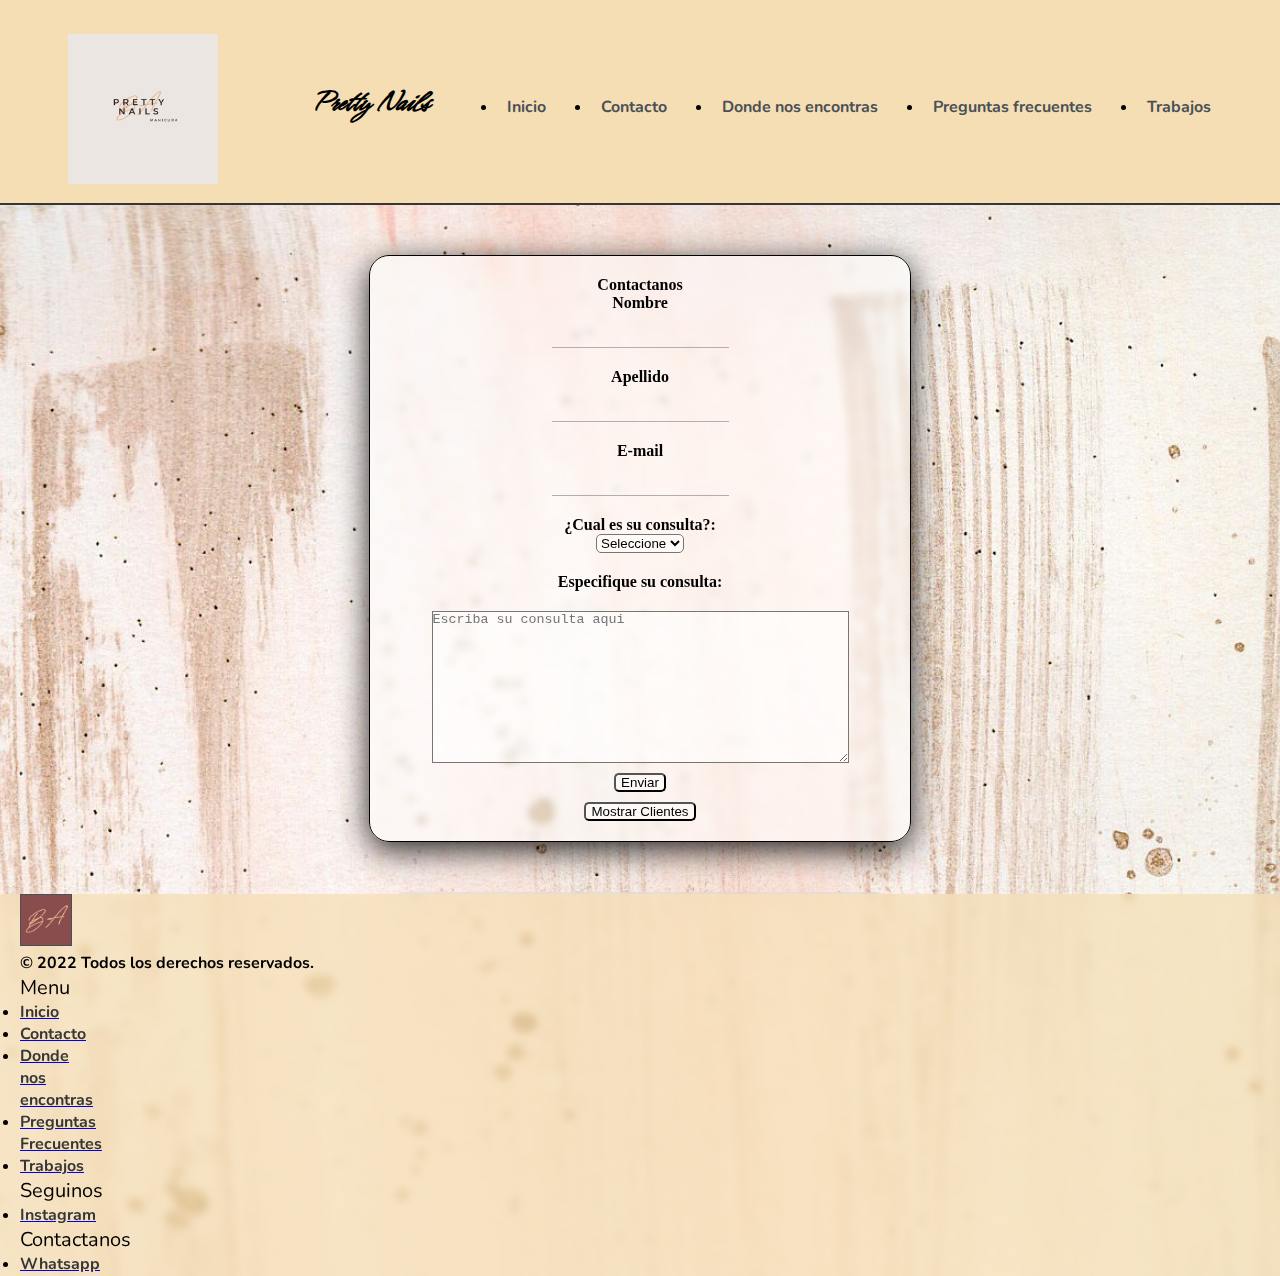
<file: index.html>
<!DOCTYPE html>
<html lang="es">
<head>
    <meta charset="UTF-8">
    <meta http-equiv="X-UA-Compatible" content="IE=edge">
    <meta name="viewport" content="width=device-width, initial-scale=1.0">
    <meta name="description" content="Pretty Nails BA, Los mejores diseños para que tus uñas esten perfectas siempre">
    <meta name="keywords" content="UÑAS, MANOS, DEDOS, DISEÑOS, ESMALTES, LIMAS, COLORES">
    <link href="https://cdn.jsdelivr.net/npm/bootstrap@5.1.3/dist/css/bootstrap.min.css" rel="stylesheet" integrity="sha384-1BmE4kWBq78iYhFldvKuhfTAU6auU8tT94WrHftjDbrCEXSU1oBoqyl2QvZ6jIW3" crossorigin="anonymous">
    <link rel="stylesheet" href="css/style.css">
    <link rel="shortcut icon" type="image/x-icon" href="../multimedia/icono-pestaña.png">
    <link rel="preconnect" href="https://fonts.googleapis.com">
    <link rel="preconnect" href="https://fonts.gstatic.com" crossorigin>
    <link href="https://fonts.googleapis.com/css2?family=Hurricane&display=swap" rel="stylesheet">
    <link rel="preconnect" href="https://fonts.googleapis.com">
    <link rel="preconnect" href="https://fonts.gstatic.com" crossorigin>
    <link href="https://fonts.googleapis.com/css2?family=PT+Sans&display=swap" rel="stylesheet">
    <link rel="stylesheet" href="https://cdnjs.cloudflare.com/ajax/libs/animate.css/4.1.1/animate.min.css">
    <link href="https://cdn.jsdelivr.net/npm/bootstrap@5.1.3/dist/css/bootstrap.min.css" rel="stylesheet" integrity="sha384-1BmE4kWBq78iYhFldvKuhfTAU6auU8tT94WrHftjDbrCEXSU1oBoqyl2QvZ6jIW3" crossorigin="anonymous">
    <title>Pretty Nails - Contacto</title>
</head>
<body>
    <header class="header-otras-paginas">
        <a href="index.html">
            <img class="header-img" src="multimedia/logo.png" alt="logo-principal-de-la-pagina">   
        </a> 
        <h1 class="titulo-nav">Pretty Nails</h1>
        <nav class="nav-otras-paginas">  
            <ul class="nav-ul-otras-paginas">     
                <li>
                    <a class="a" href="../index.html">Inicio</a>
                </li>
                <li>
                    <a class="a" href="contacto.html">Contacto </a>
                </li>                                 
                <li>
                    <a class="a" href="dondenosencontras.html">Donde nos encontras </a>
                </li>
                <li>
                    <a class="a" href="preguntasfrecuentes.html">Preguntas frecuentes </a>
                </li>
                <li>
                    <a class="a" href="trabajos.html">Trabajos </a>    
                </li>
            </ul>  
        </nav>
    </header>
    <main class="main-contacto">
        <form class="caja-formulario" id="formulario">
            <fieldset class="formulario-contacto">
                <p class="titulo-formulario">Contactanos</p>
            <div class="form-nombre-apellido">
                <label class="nombre-apellido-email" for="nombre">Nombre</label>
                <input type="text" name="nombre" id="nombre">
                <label class="nombre-apellido-email" for="apellido">Apellido</label>
                <input type="text" name="apellido" id="apellido">
                <label class="nombre-apellido-email" for="email">E-mail</label>
                <input type="email" name="email" id="email">
            </div>
                <p>¿Cual es su consulta?:</p>

                <select  name="opcion">
                    <option value="opcion">Seleccione</option>
                    <option value="precio">Precio</option>
                    <option value="uñas">Uñas</option>
                    <option value="cuidados">Cuidados</option>
                    <option value="colores">Colores</option>
                </select>
                <div class="especifique-su-consulta">Especifique su consulta:</div>
                <textarea name="text" cols="50" rows="10" placeholder="Escriba su consulta aqui" id="consulta"></textarea>
                <button class="boton-enviar" type="submit">Enviar</button>
                <button class="boton-enviar" id="botonMostrarClientes">Mostrar Clientes</button>
            </fieldset>
        </form>
        
        
        <div>
          <div class="infoClientes" id="infoClientes"></div>
        </div>
      
      </main>    
    

    <!-- Footer de Bootstrap -->

  <footer>
    <div class="footer">
        <footer class="row row-cols-4 py-5 my-5">
          <div class="col">
            <a href="index.html" class="d-flex align-items-center mb-3 link-dark text-decoration-none">
              <img class="logo-footer" src="/multimedia/icono-pestaña.png" alt="logo-de-marca">
            </a>
            <p>© 2022 Todos los derechos reservados.</p>
          </div>
      
          <div class="col">
            <p class="titulos-footer">Menu</p>
            <ul class="nav flex-column">
                <li class="nav-item mb-2"><a href="../index.html" class="nav-link p-0 text-muted"><p class="p-footer">Inicio</p></a></li>
                <li class="nav-item mb-2"><a href="#" class="nav-link p-0 text-muted"><p class="p-footer">Contacto</p></a></li>
                <li class="nav-item mb-2"><a href="dondenosencontras.html" class="nav-link p-0 text-muted"><p class="p-footer">Donde nos encontras</p></a></li>
                <li class="nav-item mb-2"><a href="preguntasfrecuentes.html" class="nav-link p-0 text-muted"><p class="p-footer">Preguntas Frecuentes</p></a></li>
                <li class="nav-item mb-2"><a href="trabajos.html" class="nav-link p-0 text-muted"><p class="p-footer">Trabajos</p></a></li>
              </ul>
          </div>
      
          <div class="col">
            <p class="titulos-footer">Seguinos</p>
              <ul class="nav flex-column">
                <li class="nav-item mb-2">
                  <a href="https://www.instagram.com/ba.pretty_nails/" class="nav-link p-0 text-muted">
                    <p class="p-footer">Instagram</p>
                  </a>
                </li>
          </div>

          <div class="col">
            <p class="titulos-footer">Contactanos</p>
            <ul class="nav flex-column">
              <li>
                <a href="https://api.whatsapp.com/send?phone=543571327632&text=Hola%20Pretty%20Nails,%20queria%20saber%20mas%20sobre" class="nav-link p-0 text-muted"><p class="p-footer">Whatsapp</p></a>
              </li>
            </ul>
          </div>
        </footer>
      </div>
    </footer>




    <script src="script.js"></script>
    <script src="https://cdn.jsdelivr.net/npm/bootstrap@5.1.3/dist/js/bootstrap.bundle.min.js" integrity="sha384-ka7Sk0Gln4gmtz2MlQnikT1wXgYsOg+OMhuP+IlRH9sENBO0LRn5q+8nbTov4+1p" crossorigin="anonymous"></script>
    
</body>
</html>
</file>
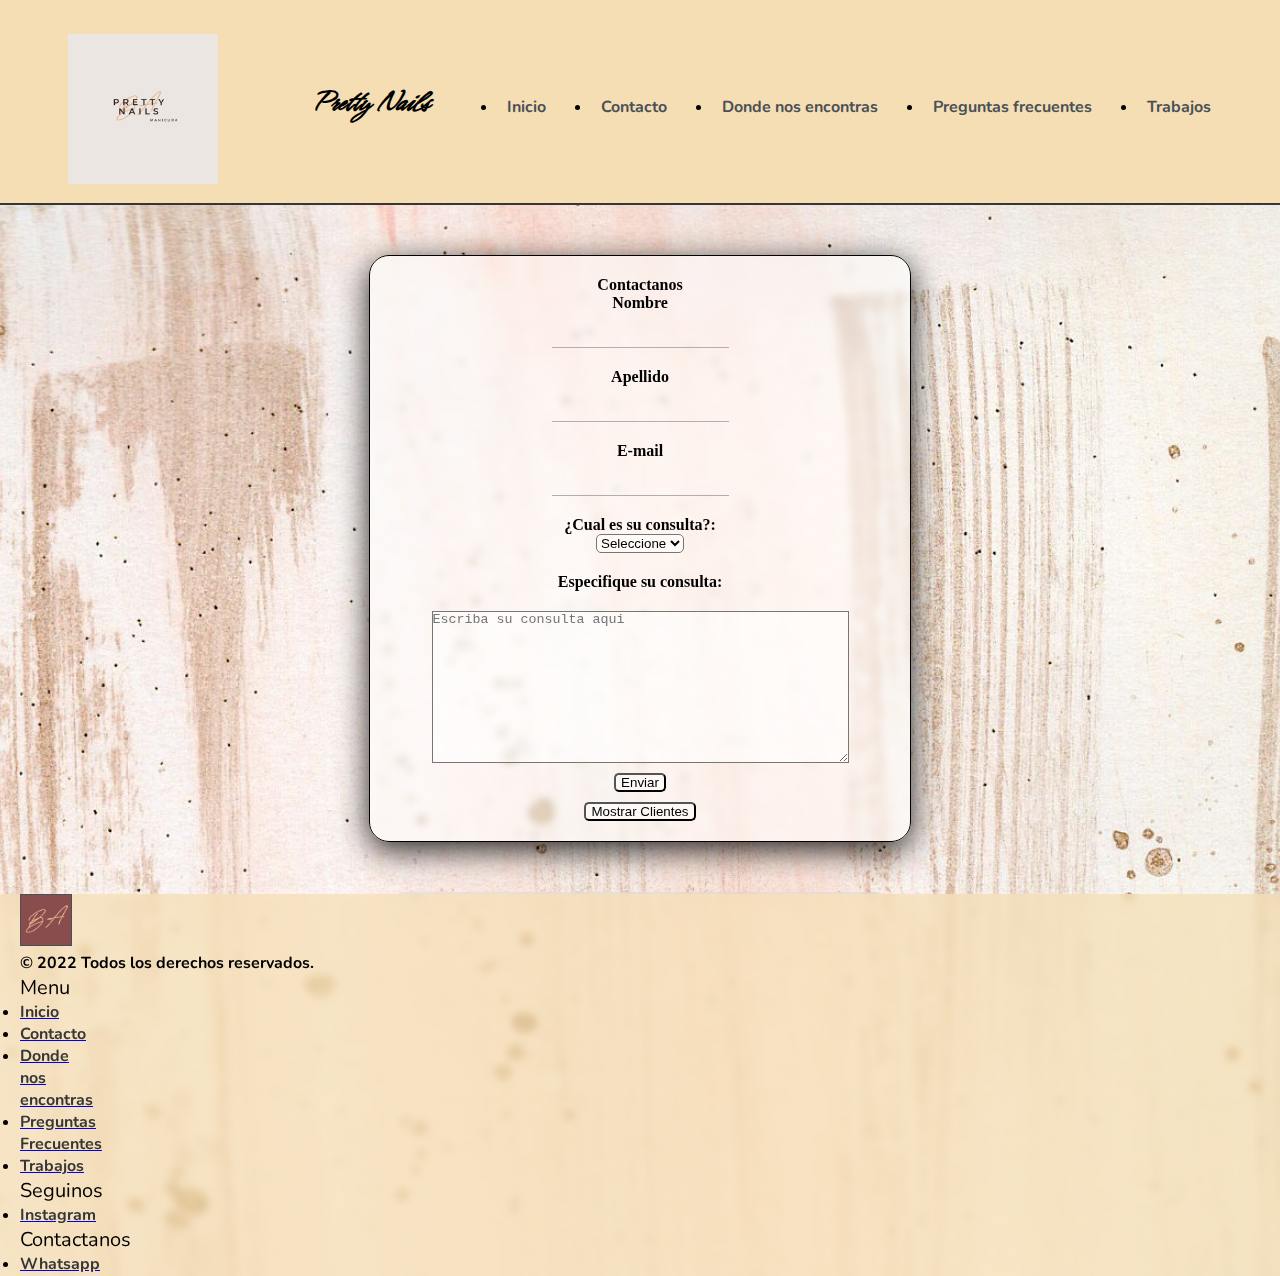
<file: contacto.html>
<!DOCTYPE html>
<html lang="es">
<head>
    <meta charset="UTF-8">
    <meta http-equiv="X-UA-Compatible" content="IE=edge">
    <meta name="viewport" content="width=device-width, initial-scale=1.0">
    <meta name="description" content="Pretty Nails BA, Los mejores diseños para que tus uñas esten perfectas siempre">
    <meta name="keywords" content="UÑAS, MANOS, DEDOS, DISEÑOS, ESMALTES, LIMAS, COLORES">
    <link href="https://cdn.jsdelivr.net/npm/bootstrap@5.1.3/dist/css/bootstrap.min.css" rel="stylesheet" integrity="sha384-1BmE4kWBq78iYhFldvKuhfTAU6auU8tT94WrHftjDbrCEXSU1oBoqyl2QvZ6jIW3" crossorigin="anonymous">
    <link rel="stylesheet" href="../css/style.css">
    <link rel="shortcut icon" type="image/x-icon" href="../multimedia/icono-pestaña.png">
    <link rel="preconnect" href="https://fonts.googleapis.com">
    <link rel="preconnect" href="https://fonts.gstatic.com" crossorigin>
    <link href="https://fonts.googleapis.com/css2?family=Hurricane&display=swap" rel="stylesheet">
    <link rel="preconnect" href="https://fonts.googleapis.com">
    <link rel="preconnect" href="https://fonts.gstatic.com" crossorigin>
    <link href="https://fonts.googleapis.com/css2?family=PT+Sans&display=swap" rel="stylesheet">
    <link rel="stylesheet" href="https://cdnjs.cloudflare.com/ajax/libs/animate.css/4.1.1/animate.min.css">
    <link href="https://cdn.jsdelivr.net/npm/bootstrap@5.1.3/dist/css/bootstrap.min.css" rel="stylesheet" integrity="sha384-1BmE4kWBq78iYhFldvKuhfTAU6auU8tT94WrHftjDbrCEXSU1oBoqyl2QvZ6jIW3" crossorigin="anonymous">
    <title>Pretty Nails - Contacto</title>
</head>
<body>
    <header class="header-otras-paginas">
        <a href="../index.html">
            <img class="header-img" src="../multimedia/logo.png" alt="logo-principal-de-la-pagina">   
        </a> 
        <h1 class="titulo-nav">Pretty Nails</h1>
        <nav class="nav-otras-paginas">  
            <ul class="nav-ul-otras-paginas">     
                <li>
                    <a class="a" href="../index.html">Inicio</a>
                </li>
                <li>
                    <a class="a" href="contacto.html">Contacto </a>
                </li>                                 
                <li>
                    <a class="a" href="dondenosencontras.html">Donde nos encontras </a>
                </li>
                <li>
                    <a class="a" href="preguntasfrecuentes.html">Preguntas frecuentes </a>
                </li>
                <li>
                    <a class="a" href="trabajos.html">Trabajos </a>    
                </li>
            </ul>  
        </nav>
    </header>
    <main class="main-contacto">
        <form class="caja-formulario" id="formulario">
            <fieldset class="formulario-contacto">
                <p class="titulo-formulario">Contactanos</p>
            <div class="form-nombre-apellido">
                <label class="nombre-apellido-email" for="nombre">Nombre</label>
                <input type="text" name="nombre" id="nombre">
                <label class="nombre-apellido-email" for="apellido">Apellido</label>
                <input type="text" name="apellido" id="apellido">
                <label class="nombre-apellido-email" for="email">E-mail</label>
                <input type="email" name="email" id="email">
            </div>
                <p>¿Cual es su consulta?:</p>

                <select  name="opcion">
                    <option value="opcion">Seleccione</option>
                    <option value="precio">Precio</option>
                    <option value="uñas">Uñas</option>
                    <option value="cuidados">Cuidados</option>
                    <option value="colores">Colores</option>
                </select>
                <div class="especifique-su-consulta">Especifique su consulta:</div>
                <textarea name="text" cols="50" rows="10" placeholder="Escriba su consulta aqui" id="consulta"></textarea>
                <button class="boton-enviar" type="submit">Enviar</button>
                <button class="boton-enviar" id="botonMostrarClientes">Mostrar Clientes</button>
            </fieldset>
        </form>
        
        
        <div>
          <div class="infoClientes" id="infoClientes"></div>
        </div>
      
      </main>    
    

    <!-- Footer de Bootstrap -->

  <footer>
    <div class="footer">
        <footer class="row row-cols-4 py-5 my-5">
          <div class="col">
            <a href="../index.html" class="d-flex align-items-center mb-3 link-dark text-decoration-none">
              <img class="logo-footer" src="../multimedia/icono-pestaña.png" alt="logo-de-marca">
            </a>
            <p>© 2022 Todos los derechos reservados.</p>
          </div>
      
          <div class="col">
            <p class="titulos-footer">Menu</p>
            <ul class="nav flex-column">
                <li class="nav-item mb-2"><a href="../index.html" class="nav-link p-0 text-muted"><p class="p-footer">Inicio</p></a></li>
                <li class="nav-item mb-2"><a href="#" class="nav-link p-0 text-muted"><p class="p-footer">Contacto</p></a></li>
                <li class="nav-item mb-2"><a href="dondenosencontras.html" class="nav-link p-0 text-muted"><p class="p-footer">Donde nos encontras</p></a></li>
                <li class="nav-item mb-2"><a href="preguntasfrecuentes.html" class="nav-link p-0 text-muted"><p class="p-footer">Preguntas Frecuentes</p></a></li>
                <li class="nav-item mb-2"><a href="trabajos.html" class="nav-link p-0 text-muted"><p class="p-footer">Trabajos</p></a></li>
              </ul>
          </div>
      
          <div class="col">
            <p class="titulos-footer">Seguinos</p>
              <ul class="nav flex-column">
                <li class="nav-item mb-2">
                  <a href="https://www.instagram.com/ba.pretty_nails/" class="nav-link p-0 text-muted">
                    <p class="p-footer">Instagram</p>
                  </a>
                </li>
          </div>

          <div class="col">
            <p class="titulos-footer">Contactanos</p>
            <ul class="nav flex-column">
              <li>
                <a href="https://api.whatsapp.com/send?phone=543571327632&text=Hola%20Pretty%20Nails,%20queria%20saber%20mas%20sobre" class="nav-link p-0 text-muted"><p class="p-footer">Whatsapp</p></a>
              </li>
            </ul>
          </div>
        </footer>
      </div>
    </footer>




    <script src="script.js"></script>
    <script src="https://cdn.jsdelivr.net/npm/bootstrap@5.1.3/dist/js/bootstrap.bundle.min.js" integrity="sha384-ka7Sk0Gln4gmtz2MlQnikT1wXgYsOg+OMhuP+IlRH9sENBO0LRn5q+8nbTov4+1p" crossorigin="anonymous"></script>
    
</body>
</html>
</file>
<file: css/style.css>
@import url("https://fonts.googleapis.com/css2?family=Nunito&display=swap");
@import url("https://fonts.googleapis.com/css2?family=Cormorant+Garamond:ital,wght@1,300&display=swap");
* {
  margin: 0;
  padding: 0; }

.headerIndex {
  display: grid;
  grid-template-columns: repeat(2, auto);
  justify-content: space-between; }

.nav-index, .nav-ul-otras-paginas {
  display: flex;
  animation: fadeInRight 1.2s;
  justify-content: end;
  align-items: flex-start;
  padding-right: 10px; }

.flex-ul-nav-index {
  display: flex;
  gap: 35px;
  flex-wrap: wrap; }

.main-index {
  margin-bottom: 200px;
  display: grid;
  animation: zoomIn 1.5s;
  justify-items: center; }

.titulo-index {
  font-family: "Hurricane", cursive;
  font-size: 120px;
  font-style: oblique;
  margin: 0; }

.subtitulo-index {
  margin: 0;
  padding-left: 250px;
  font-family: 'Cormorant Garamond', serif;
  font-weight: bold;
  font-style: oblique; }

.main-contacto {
  display: flex;
  justify-content: space-around;
  flex-wrap: wrap;
  flex-direction: column;
  align-items: center; }

.formulario-contacto {
  display: flex;
  background: #ffffff81;
  box-shadow: 0 8px 32px 0 #000000db;
  backdrop-filter: blur(4px);
  border-radius: 20px;
  border: 1px solid #000000;
  width: 500px;
  padding: 20px;
  font-weight: bold;
  flex-direction: column;
  align-items: center;
  animation: zoomIn 1s; }

input {
  margin: 20px;
  border: none;
  background: #ffffff00;
  border-bottom: 1px solid #afafaf; }

select {
  background: #ffffff00;
  backdrop-filter: blur(4.5px);
  border-radius: 5px; }

.especifique-su-consulta {
  margin: 20px;
  text-align: center; }

textarea {
  background-color: #ffffff94; }

.form-nombre-apellido {
  width: min-content;
  text-align: center; }

.caja-formulario {
  padding: 50px 0px 50px 0px; }

.boton-enviar {
  padding: 0px 5px 0px 5px;
  margin-top: 10px;
  background: #ffffff00;
  backdrop-filter: blur(4.5px);
  border-radius: 5px; }

.boton-enviar:hover {
  background-color: #495057;
  color: #ffffff;
  transition: all .3s; }

.numero-wpp {
  display: flex;
  align-items: center;
  font-weight: bold; }

.texto-redes {
  display: flex;
  align-items: center;
  text-decoration: none;
  color: #000000;
  font-weight: bold;
  justify-content: space-evenly; }

.flex-donde-nos-encontras {
  margin: 50px;
  display: flex;
  justify-content: space-around; }

.mapa {
  width: 800px;
  height: 400px;
  box-shadow: 0 8px 32px 0 #000000db;
  backdrop-filter: blur(4.5px);
  border-radius: 20px; }

.direccion {
  text-align: center;
  height: 70px;
  margin: 0;
  display: flex;
  color: #000000;
  align-items: center;
  justify-content: center;
  font-weight: bold;
  font-size: large; }

.main-preguntas-frecuentes {
  margin: 15px;
  font-size: large;
  font-style: oblique;
  background: #ffffff00;
  box-shadow: 0 8px 32px 0 #000000db;
  backdrop-filter: blur(4px);
  border-radius: 10px;
  padding: 15px;
  margin: 150px 30px 150px 30px;
  display: grid;
  grid-template-columns: repeat(3, auto);
  grid-template-rows: repeat(1, auto);
  gap: 60px; }

.pregunta-1 {
  display: flex;
  flex-direction: column;
  align-items: center; }

.pregunta-2 {
  display: flex;
  flex-direction: column;
  align-items: center; }

.pregunta-3 {
  display: flex;
  flex-direction: column;
  align-items: center; }

.respuestas {
  color: #495057;
  font-weight: bold;
  margin-top: 30px; }

.consultas-wpp {
  font-size: small; }

.a-consultas-wpp {
  text-decoration: none;
  color: #808080; }

.flex-main-trabajos {
  gap: 50px;
  display: flex;
  margin-top: 50px;
  margin-bottom: 50px;
  justify-content: space-around;
  flex-wrap: wrap; }

.tarjetas {
  padding: 20px;
  width: min-content;
  background: #ffffff77;
  box-shadow: 0 8px 32px 0 #000000db;
  backdrop-filter: blur(2px);
  -webkit-backdrop-filter: blur(4px);
  border-radius: 10px; }

.tarjetas:hover {
  transform: scale(1.1);
  transition-duration: .4s; }

.fotos-tarjetas {
  border-radius: 5px;
  width: 300px; }

.caja-texto-tarjetas {
  text-align: center;
  font-weight: bold;
  font-style: oblique;
  margin-top: 20px;
  border-top: 1px solid #808080;
  padding-top: 10px; }

body {
  background-image: url(../multimedia/background.jpg);
  background-position: center;
  background-size: cover; }

.header-otras-paginas {
  border-bottom: 2px solid #363636;
  background-color: #f5deb3;
  padding: 15px;
  display: flex;
  align-items: center;
  justify-content: space-around;
  flex-wrap: wrap; }

.nav-otras-paginas {
  margin-top: 10px; }

.footer {
  font-family: "Nunito", sans-serif;
  font-weight: bold;
  background: #f5deb3b4;
  backdrop-filter: blur(4px);
  -webkit-backdrop-filter: blur(4px);
  padding: 0px 20px 1px 20px; }

.a {
  font-family: "Nunito", sans-serif;
  font-weight: bold;
  text-decoration: none;
  text-decoration: none;
  padding: 5px 10px;
  cursor: pointer;
  transition: all .5s ease;
  position: relative;
  outline: none;
  border-radius: 4px;
  z-index: 0;
  color: #495057; }

.a:hover {
  color: #ffffff; }

.a:hover:after {
  height: 100%; }

.a:after {
  content: "";
  position: absolute;
  z-index: -1;
  transition: all .3s ease;
  left: 0;
  top: 0;
  height: 0;
  width: 100%;
  background: #363636;
  border-radius: 2px solid #000000; }

.titulo-nav {
  padding-left: 25px;
  font-family: "Hurricane", cursive;
  font-style: oblique;
  animation: fadeInDown 1s; }

.header-img {
  height: 150px;
  margin-top: 15px;
  margin-left: 15px;
  float: left;
  border: 4px solid #f5deb3;
  transition: border 0.2s;
  animation: fadeInLeft 1s; }

.header-img:hover {
  border: #363636 solid 1px; }

.logo-footer {
  width: 50px;
  border: 1px solid #495057; }

.logo-footer:hover {
  transform: scale(1.1);
  transition-duration: .3s; }

.p-footer {
  color: #363636;
  width: min-content; }

.p-footer:hover {
  color: #808080;
  width: min-content; }

.titulos-footer {
  font-size: 20px;
  font-weight: normal; }

@media screen and (max-width: 768px) {
  .main-index {
    display: flex;
    margin-bottom: 0;
    flex-wrap: wrap;
    flex-direction: column;
    align-items: center; }
  .main-preguntas-frecuentes {
    display: grid;
    grid-template-columns: auto;
    gap: 60px; }
  .headerIndex {
    display: flex;
    margin-bottom: 50px;
    align-items: center;
    flex-direction: column;
    align-content: center;
    flex-wrap: wrap; }
  .header-img {
    grid-area: img; }
  .nav-index, .nav-ul-otras-paginas {
    max-width: 380px; }
  .nav-ul-otras-paginas {
    max-width: 768px; }
  .flex-ul-nav-index {
    display: flex;
    flex-direction: column;
    align-items: center;
    margin-top: 10px; }
  .columnas-footer-index {
    display: flex;
    flex-direction: column;
    flex-wrap: wrap;
    align-content: center; }
  .columna-1-index {
    padding: 0; }
  .columna-2-index {
    grid-area: renglon2;
    justify-items: center; }
  .columna-3-index {
    display: flex;
    align-items: center;
    margin: 0; }
  .ul-footer {
    align-items: center; }
  .footer-index {
    margin-top: 245px; }
  .MainPreguntasFrecuentes {
    display: flex;
    flex-wrap: wrap;
    min-width: 350px; }
  .logo-header-contacto {
    animation: fadeInLeft;
    animation-duration: .5s; }
  .titulo-nav {
    padding-left: 0;
    animation: zoomIn;
    animation-duration: 0.5s; }
  .footer-contacto {
    width: 100%; }
  .gridHeaderContacto {
    display: flex;
    justify-content: space-around; }
  .formulario-contacto {
    width: 425px; }
  textarea {
    width: 300px; }
  .grid-container-trabajos {
    display: grid;
    grid-template-columns: repeat(1, auto);
    grid-template-rows: repeat(6, auto); } }

@media screen and (max-width: 460px) {
  .tarjetas {
    width: 240px; }
  .fotos-tarjetas {
    width: 200px; }
  .titulo-index {
    text-align: center; }
  .subtitulo-index {
    padding-left: 20px;
    margin-bottom: 100px; }
  .formulario-contacto {
    width: 250px; }
  textarea {
    width: 200px; }
  .nav-ul-otras-paginas {
    flex-direction: column;
    align-items: center; }
  .row {
    align-items: center;
    flex-direction: column; }
  .mapa {
    width: 250px;
    height: 400px; }
  .pregunta-1 {
    text-align: center; }
  .pregunta-2 {
    text-align: center; }
  .pregunta-3 {
    text-align: center; } }

.nav-ul-otras-paginas {
  display: flex;
  gap: 35px;
  flex-wrap: wrap; }

.nav-index, .nav-ul-otras-paginas {
  display: flex;
  padding-right: 10px; }

.nav-ul-otras-paginas {
  animation: fadeInDown 1s;
  justify-content: center; }


.infoClientes{
  width: 30rem;
  font-weight: bold;
  background: rgba(0, 0, 0, 0.075);
  box-shadow: 0 8px 32px 0 rgba(0, 0, 0, 0.37);
  backdrop-filter: blur( 4px );
  -webkit-backdrop-filter: blur( 4px );
  border-radius: 10px;
  border: 1px solid rgba( 255, 255, 255, 0.18 );
}
</file>
